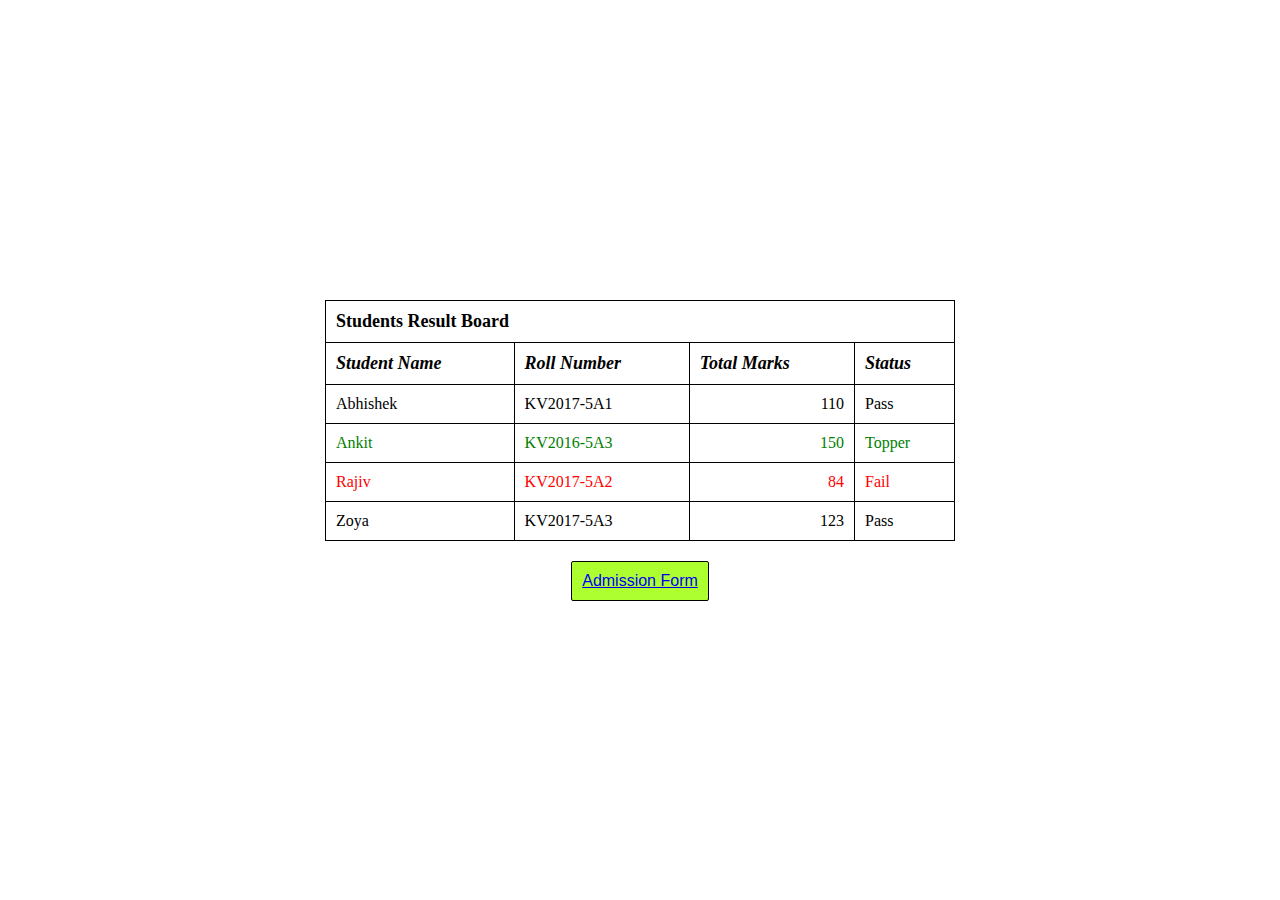
<file: index.html>
<!DOCTYPE html>
<html lang="en">

<head>
    <meta charset="UTF-8">
    <meta name="viewport" content="width=device-width, initial-scale=1.0">
    <title>Document</title>
    <link rel="stylesheet" href="./style.css">
</head>

<body>
    <div class="mainContainer">
        <table></table>
        <button id="admission_link"><a href="./admission_form.html">Admission Form</a></button>
    </div>

    <script src="./script.js"></script>
</body>

</html>
</file>
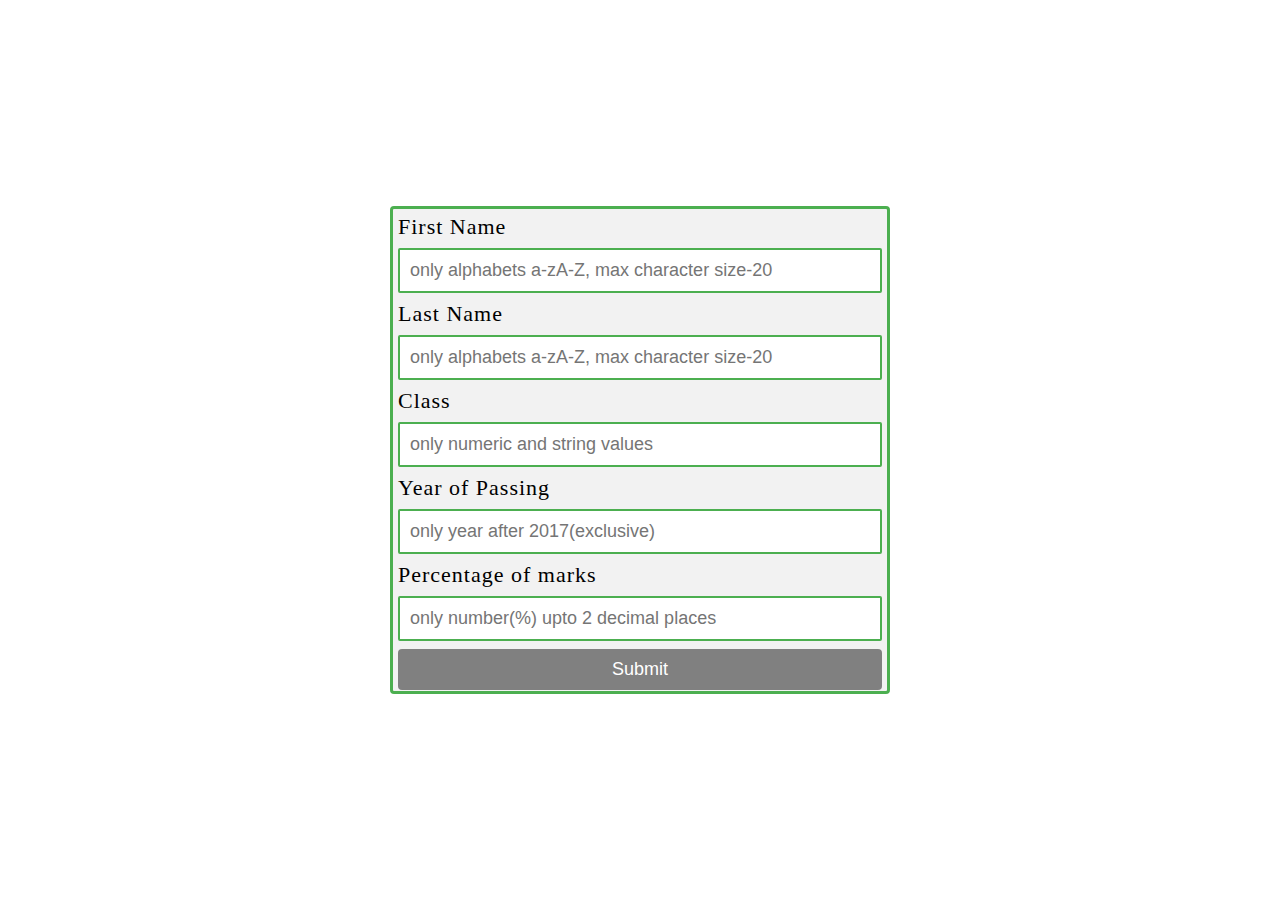
<file: admission_form.html>
<!DOCTYPE html>
<html lang="en">

<head>
    <meta charset="UTF-8">
    <meta name="viewport" content="width=device-width, initial-scale=1.0">
    <title>Admission Form</title>
    <link rel="stylesheet" href="style.css">
</head>

<body>
    <div class="formContainer">
        <form id="admission_form">
            <label for="fname">First Name</label>
            <input type="text" id="fname" name="firstname" placeholder="only alphabets a-zA-Z, max character size-20" required>

            <label for="lname">Last Name</label>
            <input type="text" id="lname" name="lastname" placeholder="only alphabets a-zA-Z, max character size-20" required>

            <label for="classname">Class</label>
            <input type="text" id="classname" name="class" placeholder="only numeric and string values" required>

            <label for="yearofpassing">Year of Passing</label>
            <input type="text" id="yearofpassing" name="yofpassing" placeholder="only year after 2017(exclusive)" required>

            <label for="percentage">Percentage of marks</label>
            <input type="text" id="percentage" name="percentagemarks" placeholder="only number(%) upto 2 decimal places " required>


            <input type="submit" value="Submit" id="admission_submit">
        </form>
    </div>
    <script src="./admission_script.js"></script>

</body>

</html>
</file>
<file: style.css>
* {
    margin: 0px;
    padding: 0px;
    box-sizing: border-box;
    font-size: 16px;
}

.mainContainer {
    display: flex;
    height: 100vh;
    /* border: 1px solid black;
    border-radius: 10px; */
    justify-content: center;
    align-items: center;
    flex-direction: column;
}

table {
    width: 70vh;
}

.italics {
    font-style: italic;
}

th {
    font-size: 18px;
    text-align: left;
}

table, th, td {
    border: 1px solid black;
    border-collapse: collapse;
}

th, td {
    padding: 10px;
    margin: 10px;
}

.capitalize {
    text-transform: capitalize;
}

.green {
    color: green;
}

.red {
    color: red;
}

.alignRight {
    text-align: right;
}

#admission_link {
    background-color: greenyellow;
    padding: 10px;
    margin-top: 20px;
    border: 1px solid black;
    border-radius: 2px;
}

.formContainer {
    display: flex;
    height: 100vh;
    justify-content: center;
    align-items: center;
}

#admission_form {
    font-size: 30px;
    width: 500px;
    border: 3px solid  #4CAF50;
    border-radius: 4px;
    display: flex;
    flex-wrap: nowrap;
    flex-direction: column;
    background-color: #f2f2f2;
}

input {
    margin: 5px 5px 3px 5px;
    padding: 10px;
    border: 2px solid #4CAF50;
    border-radius: 2px;
    font-size: 18px;
}

input[type=submit] {
    margin-bottom: 1px;
    padding: 10px;
    background-color: #4CAF50;
    color: white;
    border: none;
    border-radius: 4px;
    cursor: pointer;
}

input[type=submit]:hover {
    background-color: #45a049;
}

input[type=submit]:disabled {
    background-color:grey;
    cursor: not-allowed;
}

/* input[type=submit]:hover {
   
    padding: 5px;
    background-color: lime;
} */

input:hover {
    background-color: lightgray;
}

label {
    margin: 5px 5px 3px 5px;
    font-size: 22px;
    letter-spacing: 1px;
}

*:focus {
    outline: none;
}
</file>
